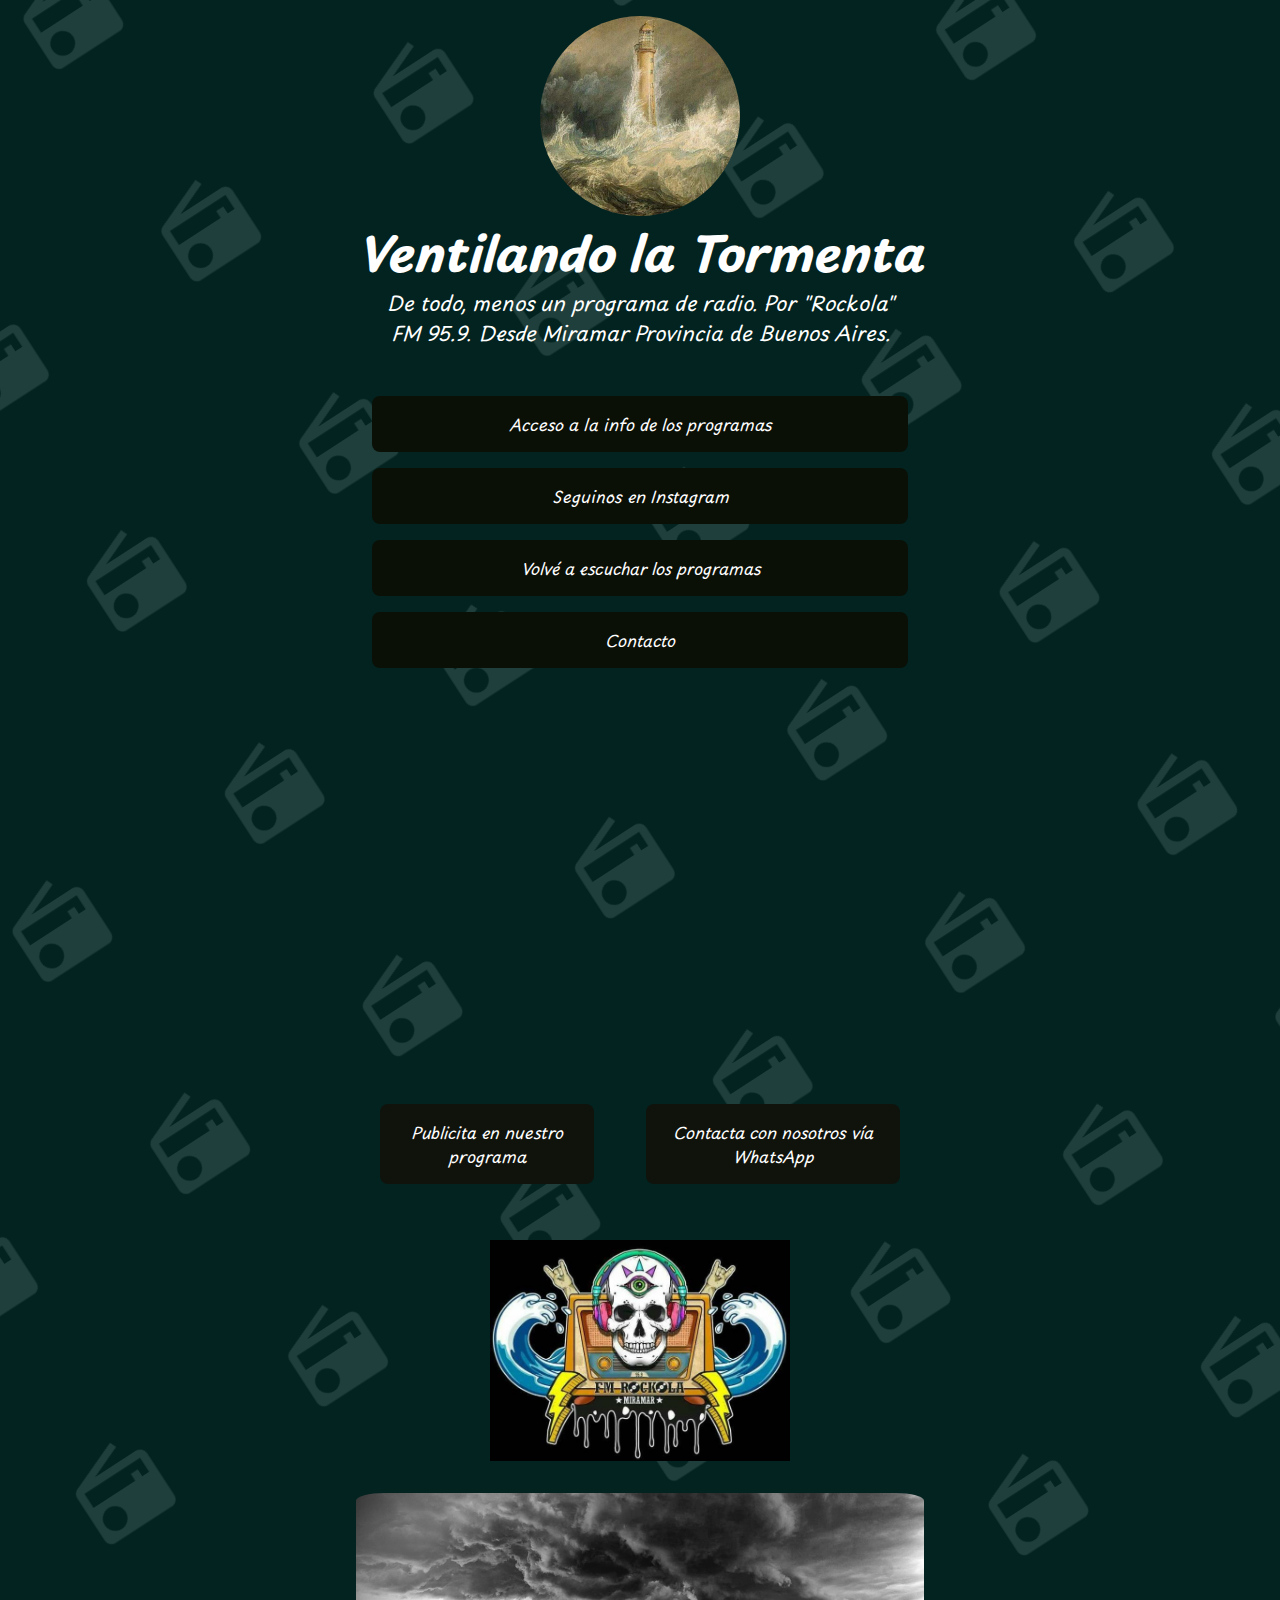
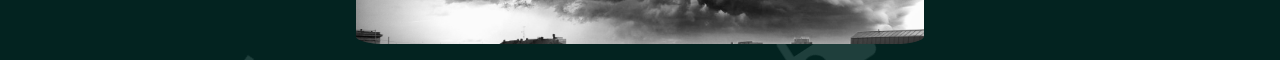
<file: index.html>
<!DOCTYPE html>
<html lang="en">
  <head>
    <meta charset="UTF-8" />
    <meta name="viewport" content="width=<device-width>, initial-scale=1.0" />
    <title>"Ventilando la Tormenta"</title>
    <link rel="shortcut icon" href="images/imagen.jpg" type="image/x-icon" />
    <link rel="stylesheet" href="css/style.css" />
    <link rel="preconnect" href="https://fonts.googleapis.com" />
    <link rel="preconnect" href="https://fonts.gstatic.com" crossorigin />
    <link href="https://fonts.googleapis.com/css2?family=Playpen+Sans:wght@300;400;700&display=swap"
      rel="stylesheet"/>
  </head>
  <body class="theme">
    <header class="header">
        <img class="header__imagen"
        src="images/imagen.jpg"
        alt="Imagen Ventilando la Tormenta"
        width="400"
        height="200"/>
      <h1 class="header__titulo">Ventilando la Tormenta</h1>
      <p class="header__descripcion">
        De todo, menos un programa de radio. Por "Rockola" FM 95.9.
        Desde Miramar Provincia de Buenos Aires.
      </p>
    </header>
    <main class="main">
      <section class="section1">
        <ul class="section1__lista">
          <li class="section1__items">
            <a class="section1__enlace" href="https://drive.google.com/drive/folders/1mNnhziuui6_d5Elf0C_1fRgIVn0NDglo?usp=drive_link"
              >Acceso a la info de los programas</a>
          </li>
          <li class="section1__items">
            <a class="section1__enlace" href="https://www.instagram.com/ventilando.la.tormenta/">Seguinos en Instagram</a>
          </li>
          <li class="section1__items">
            <a class="section1__enlace" href="https://www.youtube.com/channel/UCp-h-37u5lAdOXiIvtw55OA"> Volvé a escuchar los programas</a>
          </li>
          <li class="section1__items">
            <a class="section1__enlace" href="contacto.html"> Contacto</a>
          </li>
        </ul>
      </section>
      <section class="section2">
        <iframe class="section2__video"
         
          src="https://www.youtube.com/embed/ruAi4VBoBSM?si=X65ZJU9f9nYfPYZo&amp;start=167&autoplay=1&mute=1"
          title="YouTube video player"
          frameborder="0"
          allow="accelerometer; autoplay; clipboard-write; encrypted-media; gyroscope; picture-in-picture; web-share"
          allowfullscreen>
        </iframe>
      </section>
      <section class="section3">
        <ul class="section3__lista">
          <li class="section3__items">
            <a class="section3__enlace" href="https://wa.me/+542291455602?" target="_blank">Publicita en nuestro programa</a>
          </li>

          <li class="section3__items">
            <a class="section3__enlace" href="https://wa.me/+542291455602?" target="_blank">Contacta con nosotros vía WhatsApp</a>
          </li>
        </ul>
      </section>
      <section class="section4">
        <img class="section4__rockola" src="images/fmrockolalogo.jpg" alt="fmrockolalogo" width="800" height="4 00"/>
      </section>
    </main>
    <footer class="footer">
      <img class="footer__imagen"
        src="images/footerimg.jpg" alt="footerimg" width="1000" height="600"/>
    </footer>
  </body>
</html>
</file>
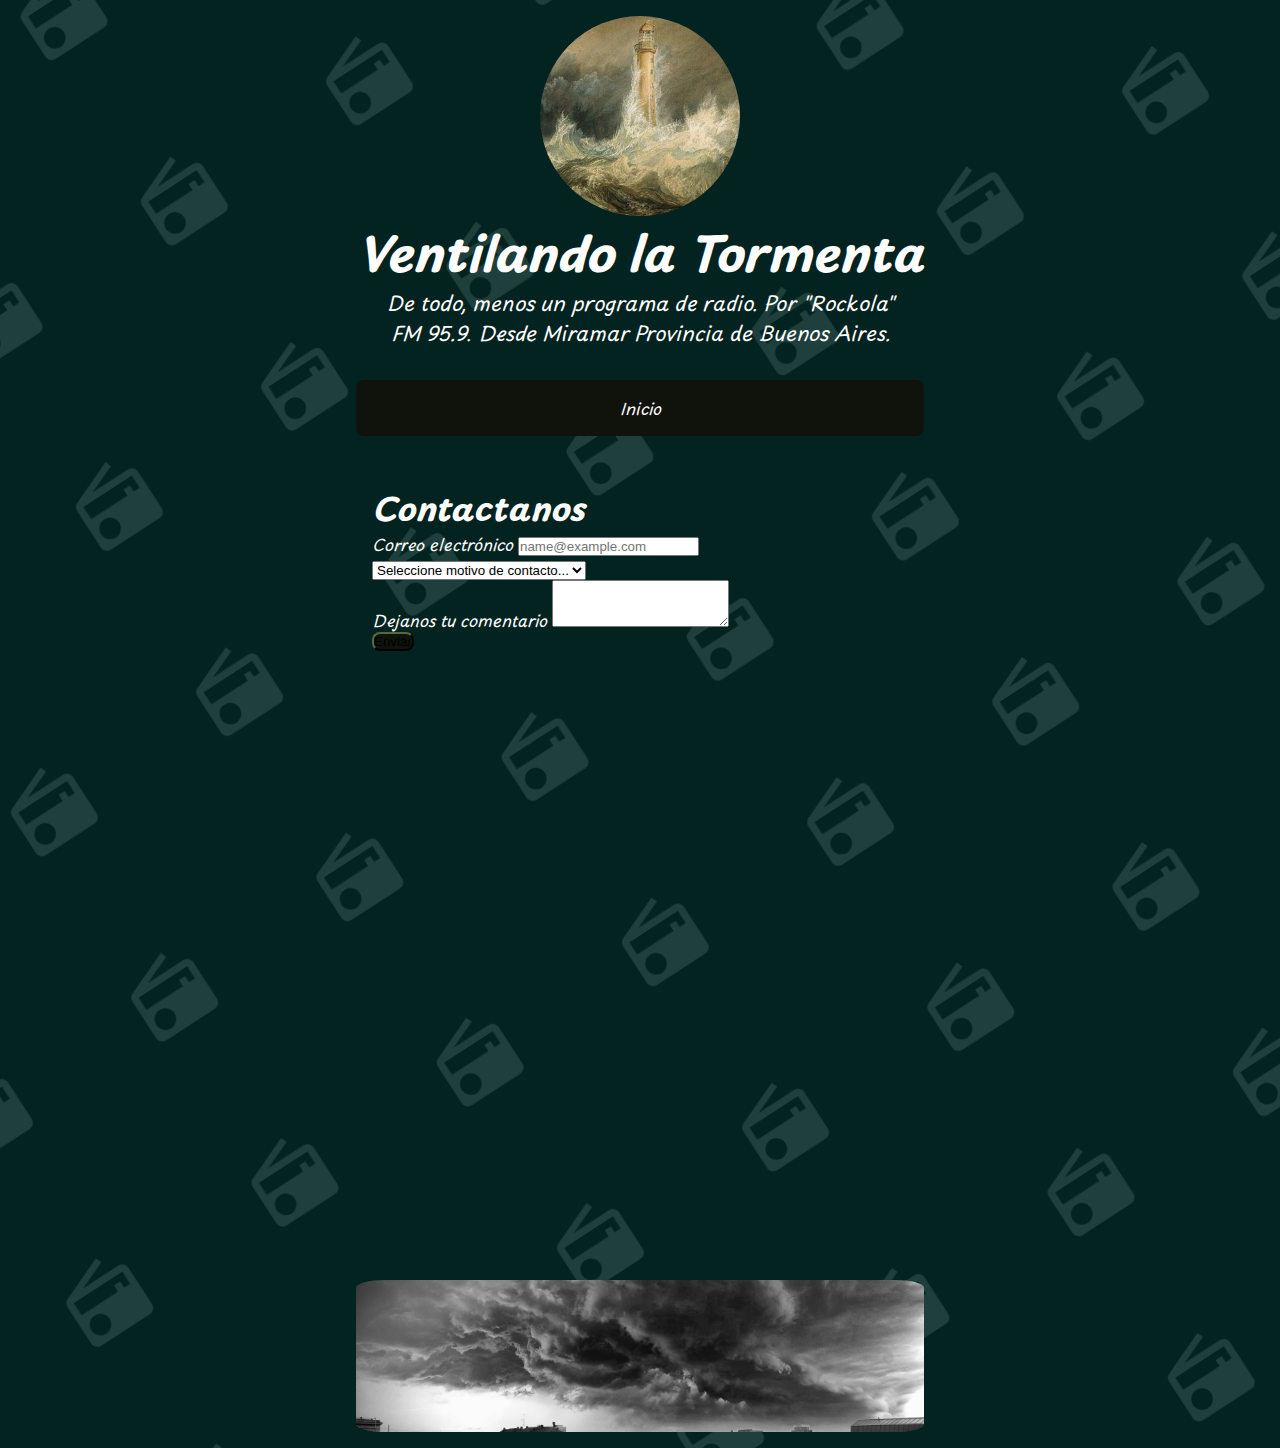
<file: contacto.html>
<!DOCTYPE html>
<html lang="en">

<head>
  <meta charset="UTF-8" />
  <meta name="viewport" content="width=device-width, initial-scale=1.0" />
  <title>Contacto</title>
  <link href="https://cdn.jsdelivr.net/npm/bootstrap@5.3.2/dist/css/bootstrap.min.css" rel="stylesheet"
    integrity="sha384-T3c6CoIi6uLrA9TneNEoa7RxnatzjcDSCmG1MXxSR1GAsXEV/Dwwykc2MPK8M2HN" crossorigin="anonymous" />
  <link rel="shortcut icon" href="images/imagen.jpg" type="image/x-icon" />
  <link rel="stylesheet" href="css/style.css" />
  <link rel="preconnect" href="https://fonts.googleapis.com" />
  <link rel="preconnect" href="https://fonts.gstatic.com" crossorigin />
  <link href="https://fonts.googleapis.com/css2?family=Playpen+Sans:wght@300;400;700&display=swap" rel="stylesheet" />
</head>

<body>
  <header class="header">
    <img class="header__imagen" src="images/imagen.jpg" alt="Imagen Ventilando la Tormenta" width="400" height="200" />
    <h1 class="header__titulo">Ventilando la Tormenta</h1>
    <p class="header__descripcion">
      De todo, menos un programa de radio. Por "Rockola" FM 95.9. Desde
      Miramar Provincia de Buenos Aires.
    </p>
  </header>
  <script src="https://cdn.jsdelivr.net/npm/bootstrap@5.3.2/dist/js/bootstrap.bundle.min.js"
    integrity="sha384-C6RzsynM9kWDrMNeT87bh95OGNyZPhcTNXj1NW7RuBCsyN/o0jlpcV8Qyq46cDfL"
    crossorigin="anonymous"></script>

  <main class="main">
    <ul class="section5__lista">
      <li class="section5__buton">
        <a class="section1__enlace" href="index.html"> Inicio</a>
      </li>
    </ul>
    <section class="section5">
      <h1 class="text-center" class="header__titulo">Contactanos</h1>
      <form action="https://formspree.io/f/xvojnzqd" method="POST">
        <div class="mb-3">
          <label for="exampleFormControlInput1" class="form-label">Correo electrónico</label>
          <input type="email" name="email" class="form-control" id="exampleFormControlInput1"
            placeholder="name@example.com" />
        </div>

        <select name="tipo" class="form-select" aria-label="Default select example">
          <option selected>Seleccione motivo de contacto...</option>
          <option value="Sobre el programa">Sobre el programa</option>
          <option value="Dejar mensaje">Dejar mensaje</option>
          <option value="Quiero publicitar">Quiero publicitar</option>
        </select>
        <div class="mb-3">
          <label for="exampleFormControlTextarea1" class="form-label">Dejanos tu comentario</label>
          <textarea name="message" class="form-control" id="exampleFormControlTextarea1" rows="3"></textarea>
        </div>
        <button type="submit" class="btn btn-primary section5__buton">Enviar</button>
      </form>


    </section>
  </main>
  <footer class="footer">
    <img class="footer__imagen" src="images/footerimg.jpg" alt="footerimg" width="1000" height="600" />
  </footer>


</body>

</html>
</file>
<file: css/style.css>
/* ** Comentario en CSS */
/* 
    !Pilares en css:
        !Cascada
        !Herencia
        !Especificidad -> Esto dependerá del tipo de selector

    * Tipos de Selectores:
        Universal -> esta expresado por el símbolo del asterisco
        Etiqueta -> por ejemplo body, h1, ul, a, img, video
        Clase -> esta representado por el punto y un nombre
        ID -> esta representado por el numeral y un nombre
*/

/* !Selector Universal. Reseteo de formato por defecto*/
* {
  margin: 0;
  padding: 0;
  box-sizing: border-box;
}

/*Selector Universal*/

body {
  font-family: "Playpen Sans", cursive, sans-serif;
  background-image: url(../images/covercon_radio_iconpattern.svg);
  background-repeat: no-repeat;
  background-size: cover;
  font-style: italic;
  color: #ffffff;
}

.header,
.main,
.footer {
  max-width: 600px;
  margin: 0 auto;
}

a {
  color: inherit;
}

h1 {
  text-wrap: balance;
}

/* !EStilo que aplica a todas las imágenes y videos*/
img,
video,
iframe {
  max-width: 100%;
  height: auto;
  margin: 0 auto;
}

ul,
ol {
  list-style-position: inside;
  padding: 0;
}

.header {
  padding: 1rem;
  display: flex;
  flex-direction: column;
  align-items: center;
}

.main {
  min-height: 100vh;
}

.header__imagen {
  width: 200px;
  height: 200px;
  border-radius: 50%;
}

.header__descripcion {
  text-align: center;
  font-size: 20px;
  text-wrap: balance;
}

.header__titulo {
  font-size: 3rem;
  font-weight: 700;
  font-style: italic;
  text-align: center;
}

.section1 {
  padding: 2rem;
}

.section1__lista {
  display: flex;
  flex-direction: column;
  text-align: center;
  gap: 1rem;
}

.section1__items {
  background-color: rgb(11, 16, 7);
  border-radius: 0.5rem;
  list-style: none;
  -webkit-border-radius: 0.5rem;
  -moz-border-radius: 0.5rem;
  -ms-border-radius: 0.5rem;
  -o-border-radius: 0.5rem;
}

.section1__enlace {
  display: block;
  text-decoration: none;
  padding: 1rem;
}

.section1__items:hover {
  background-color: rgb(11, 73, 52);
}

/* Estilo de la sección 2 */
.section2 {
  padding: 2rem;
}

.section2__video {
  width: 80%;
  aspect-ratio: 16/9;
  height: 300px;
  margin: 0 auto;
  display: block;
  border-radius: 5%;
}

/* Estilo de la sección 3 */
.section3 {
  text-align: center;
  padding: 0.5rem;
  border-radius: 0.5rem;
  -webkit-border-radius: 0.5rem;
  -moz-border-radius: 0.5rem;
  -ms-border-radius: 0.5rem;
  -o-border-radius: 0.5rem;
}

.section3__lista {
  list-style: none;
  display: flex;
  flex-direction: row;
  align-items: center;
  justify-content: center;
  padding: 2rem;
  gap: 10%;
}

.section3__items {
  background-color: rgb(16, 19, 12);
  border: #212718;
  border-radius: 0.5rem;
  display: flex;
  align-items: center;
  padding: 1rem;
}

.section3__items:hover {
  background-color: rgb(11, 73, 52);
}

.section3__enlace {
  text-decoration: none;
  font-size: 1rem;
}

/* Estilo de la sección 4 */
.section4 {
  padding: 1rem;
  display: flex;
  flex-direction: row;
  justify-content: center;
  align-items: center;
}

.section4__rockola {
  display: block;
  max-width: 300px;
  margin: 0 auto;
}

/* Estilo de la sección 5 (Contacto) */

.section5 {
  padding: 2rem;
  display: block;
}

.section5__lista {
  display: flex;
  flex-direction: column;
  text-align: center;
  padding: 1rem;
}

.section5__buton {
  background-color: rgb(16, 19, 12);
  border-color: rgb(16, 19, 12);
  text-decoration: none;
  gap: 1rem;
  display: block;
  text-decoration: none;
  border-radius: 0.5rem;
  -webkit-border-radius: 0.5rem;
  -moz-border-radius: 0.5rem;
  -ms-border-radius: 0.5rem;
  -o-border-radius: 0.5rem;
}

.section5__buton:hover {
  background-color: rgb(11, 73, 52);
  border-color: rgb(11, 73, 52);
}

/* Estilo del pie de página */
.footer {
  padding: 1rem;
  display: flex;
  flex-direction: row;
  justify-content: center;
}

.footer__imagen {
  border-radius: 5%;
  margin: 0 auto;
  display: block;
}

/*Medias queries*/

@media (max-width: 600px) {
  body {
    background-image: url("../images/covercon_headset_mic_iconpattern.svg");
  }

  .header__titulo {
    font-size: 2rem;
    font-weight: 200;
  }

  .header__descripcion {
    text-align: center;
    font-size: 0.5rem;
    text-wrap: balance;
  }

  .section2__video {
    width: 80%;
    height: auto;
    max-width: none;
  }
}
</file>
